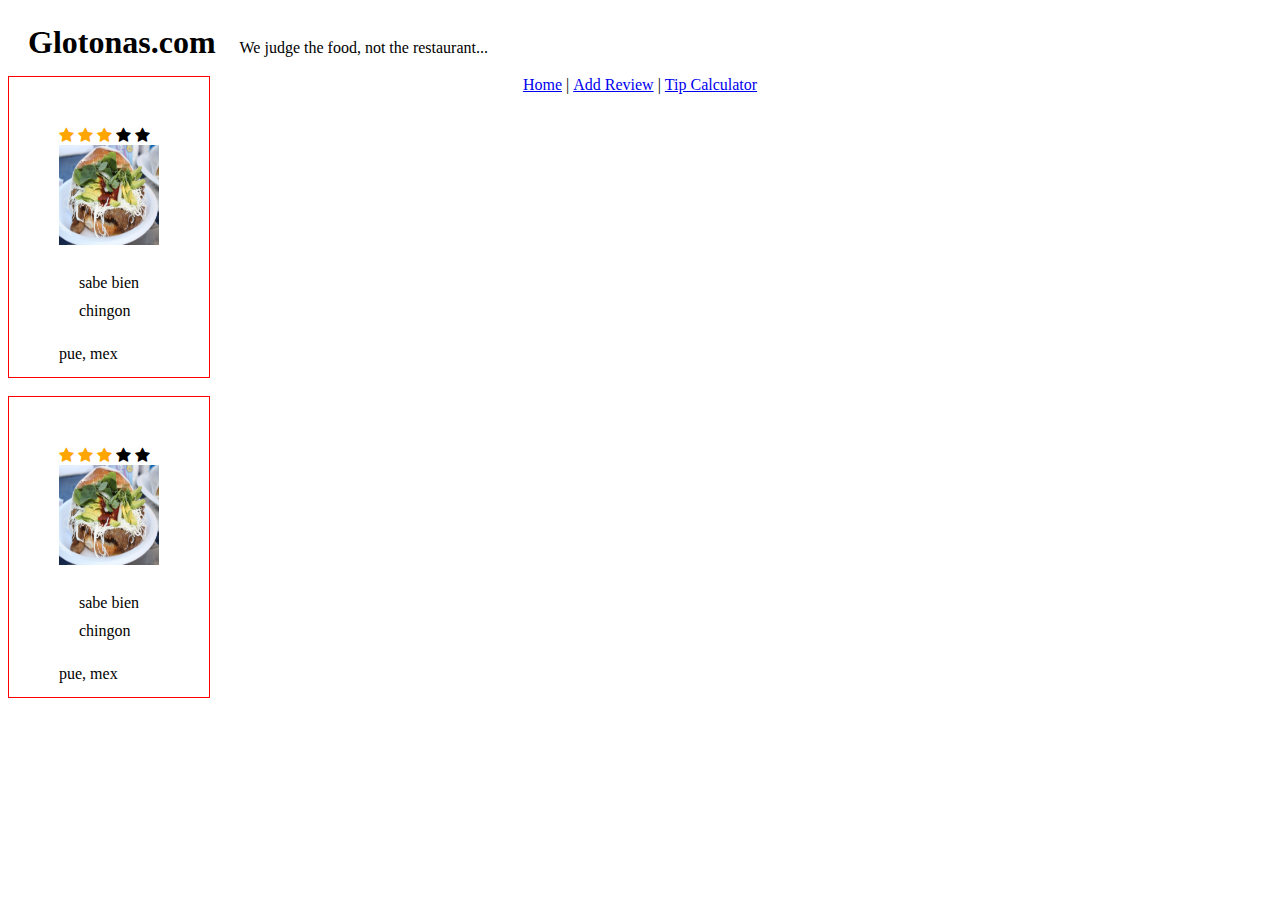
<file: index.html>
<!DOCTYPE html>
<html lang="en">
<head>
    <meta charset="UTF-8">
    <meta http-equiv="X-UA-Compatible" content="IE=edge">
    <meta name="viewport" content="width=device-width, initial-scale=1.0">
    <title>Glotonas</title>
    <link rel="stylesheet" href="./style.css">
    <link rel="stylesheet" href="https://cdnjs.cloudflare.com/ajax/libs/font-awesome/4.7.0/css/font-awesome.min.css">
</head>
<body>
    <header>
        <h1 class="hero">Glotonas.com</h1>
        <p class="hero">We judge the food, not the restaurant...</p>
    </header>
    <nav id="nav">
        <a href="./">Home</a> |
        <a href="./addreview/index.html">Add Review</a> |
        <a href="./tip-clc/index.html">Tip Calculator</a>
    </nav>
    <div class="main-box">
        <div class="box">
            <div class="star-rate">
                <span class="fa fa-star checked"></span>
                <span class="fa fa-star checked"></span>
                <span class="fa fa-star checked"></span>
                <span class="fa fa-star"></span>
                <span class="fa fa-star"></span>
                <span class="star"></span>
            </div>
            <img src="./img/cemita.jpeg" alt="cemita" width="100px" height="100px"><br>
            <span class="re-txt">sabe bien chingon</span><br>
            <span class="info-re">pue, mex</span>
        </div>
<br>
        <div class="box">
            <div class="star-rate">
                <span class="fa fa-star checked"></span>
                <span class="fa fa-star checked"></span>
                <span class="fa fa-star checked"></span>
                <span class="fa fa-star"></span>
                <span class="fa fa-star"></span>
                <span class="star"></span>
            </div>
            <img src="./img/cemita.jpeg" alt="cemita" width="100px" height="100px"><br>
            <span class="re-txt">sabe bien chingon</span><br>
            <span class="info-re">pue, mex</span>
        </div>
    </div>
    
</body>
</html>
</file>
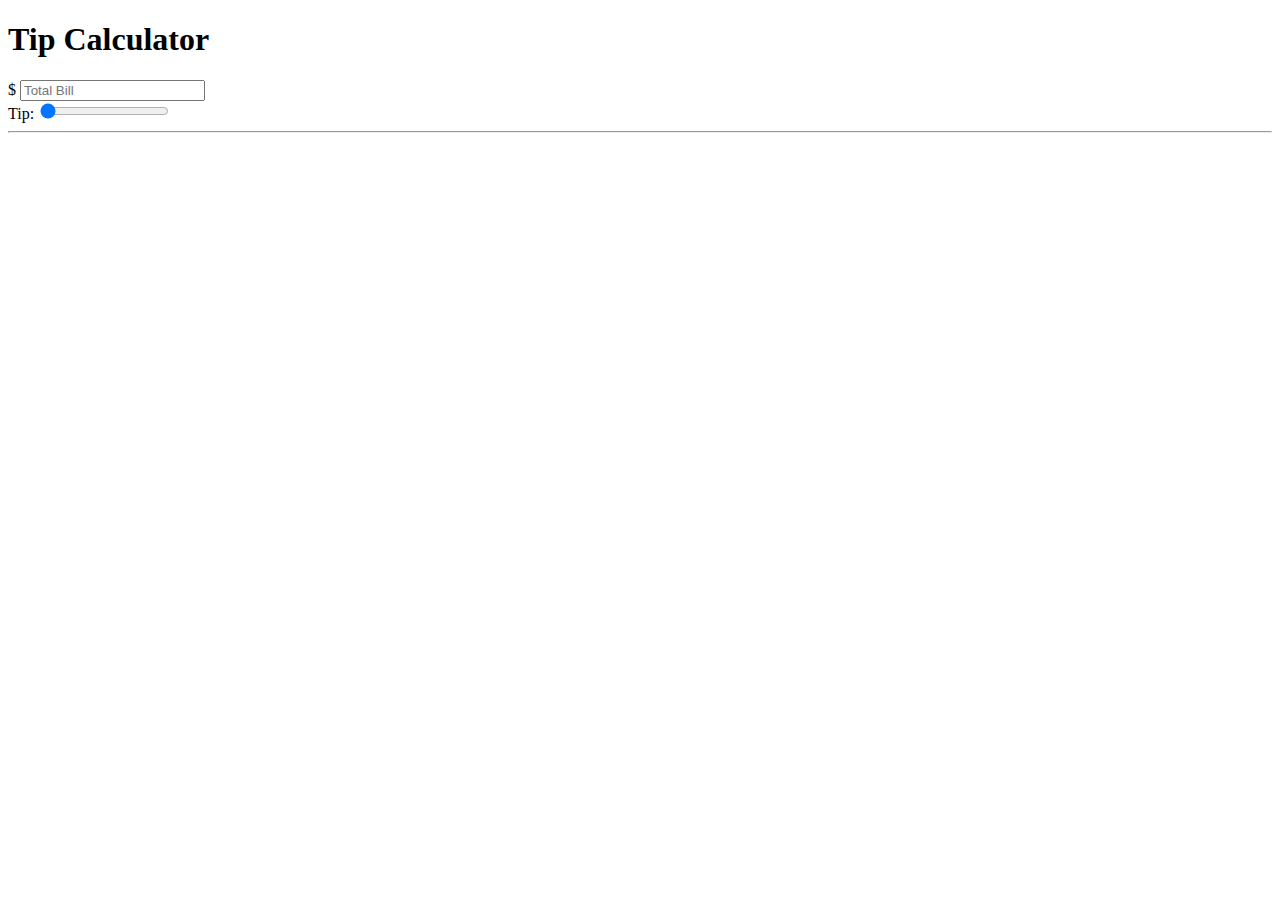
<file: tip-clc/index.html>
<!doctype html>
<html lang="en">
  <head>
    <title>Tip Calculator</title>
    <!-- Required meta tags -->
    <meta charset="utf-8">
    <meta name="viewport" content="width=device-width, initial-scale=1, shrink-to-fit=no">

    <!-- Bootstrap CSS -->
    <link rel="stylesheet" href="https://maxcdn.bootstrapcdn.com/bootstrap/4.0.0-beta.2/css/bootstrap.min.css" integrity="sha384-PsH8R72JQ3SOdhVi3uxftmaW6Vc51MKb0q5P2rRUpPvrszuE4W1povHYgTpBfshb" crossorigin="anonymous">
    <link rel="stylesheet" href="./style.css">
    <script defer src=""></script>
   
  </head>
  <body class="bg-dark">
    <div class="container">
      <div class="row">
        <div class="col-md-6 mx-auto">
          <div class="card card-body text-center mt-5">
            <h1 class="heading display-5 pb-3">Tip Calculator</h1>
            <form id="tip-form">
              <div class="form-group">
                <div class="input-group">
                  <span class="input-group-addon">$</span>
                  <input type="number" class="form-control" id="billTotal" placeholder="Total Bill">
                </div>
              </div>
              <div class="form-group tipPersent">
                <div class="input-group">
                  <label for="">Tip:</label>


                  <input type="range" class="form-control" id="tipInput" value="0">
                  <span class="input-group-addon" id="tipOutput"></span>
                </div>
              </div>



            </form>
            <hr>

            <!-- RESULTS -->
            <div id="results" class="pt-4">
              <h5>Results</h5>
              <div class="form-group">
                <div class="input-group">
                  <span class="input-group-addon">Tip amount</span>
                  <input type="number" class="form-control" id="tipAmount" disabled>
                </div>
              </div>

              <div class="form-group">
                <div class="input-group">
                  <span class="input-group-addon">Total Bill with Tip</span>
                  <input type="number" class="form-control" id="totalBillWithTip" disabled>
                </div>
              </div>


            </div>
          </div>
        </div>
      </div>
    </div>

    <!-- Optional JavaScript -->
    <!-- jQuery first, then Popper.js, then Bootstrap JS -->
    <script src="https://code.jquery.com/jquery-3.2.1.slim.min.js" integrity="sha384-KJ3o2DKtIkvYIK3UENzmM7KCkRr/rE9/Qpg6aAZGJwFDMVNA/GpGFF93hXpG5KkN" crossorigin="anonymous"></script>
    <script src="https://cdnjs.cloudflare.com/ajax/libs/popper.js/1.12.3/umd/popper.min.js" integrity="sha384-vFJXuSJphROIrBnz7yo7oB41mKfc8JzQZiCq4NCceLEaO4IHwicKwpJf9c9IpFgh" crossorigin="anonymous"></script>
    <script src="https://maxcdn.bootstrapcdn.com/bootstrap/4.0.0-beta.2/js/bootstrap.min.js" integrity="sha384-alpBpkh1PFOepccYVYDB4do5UnbKysX5WZXm3XxPqe5iKTfUKjNkCk9SaVuEZflJ" crossorigin="anonymous"></script>

  </body>
</html>
</file>
<file: style.css>
/* colors I'll use for this page */
/* orange, white, darkblue, gold */

h1.hero {
    line-height: 28px;
    margin: 20px;
    display: inline-block;
}
p.hero {
    line-height: 28px;
    text-align: justify;
    display: inline;
}

#nav{
    position: absolute;
    left: 0px;
    height: 40px;
    width: 100%;
    text-align: center;
}

#nav a {
    margin: 0;
    padding: 0;
    display: inline-block;
    /* position: absolute; */
}

.box {
    width: 100px;
  height: 200px;
  padding: 50px;
  border: 1px solid red;
}

.checked {
    color: orange;
  }

  .re-txt {
    line-height: 28px;
    margin: 20px;
    display: inline-block;
  }

  .star-rate{
      flex-shrink: initial;
  }
</file>
<file: tip-clc/style.css>
#results {
    display:none;
  }
</file>
